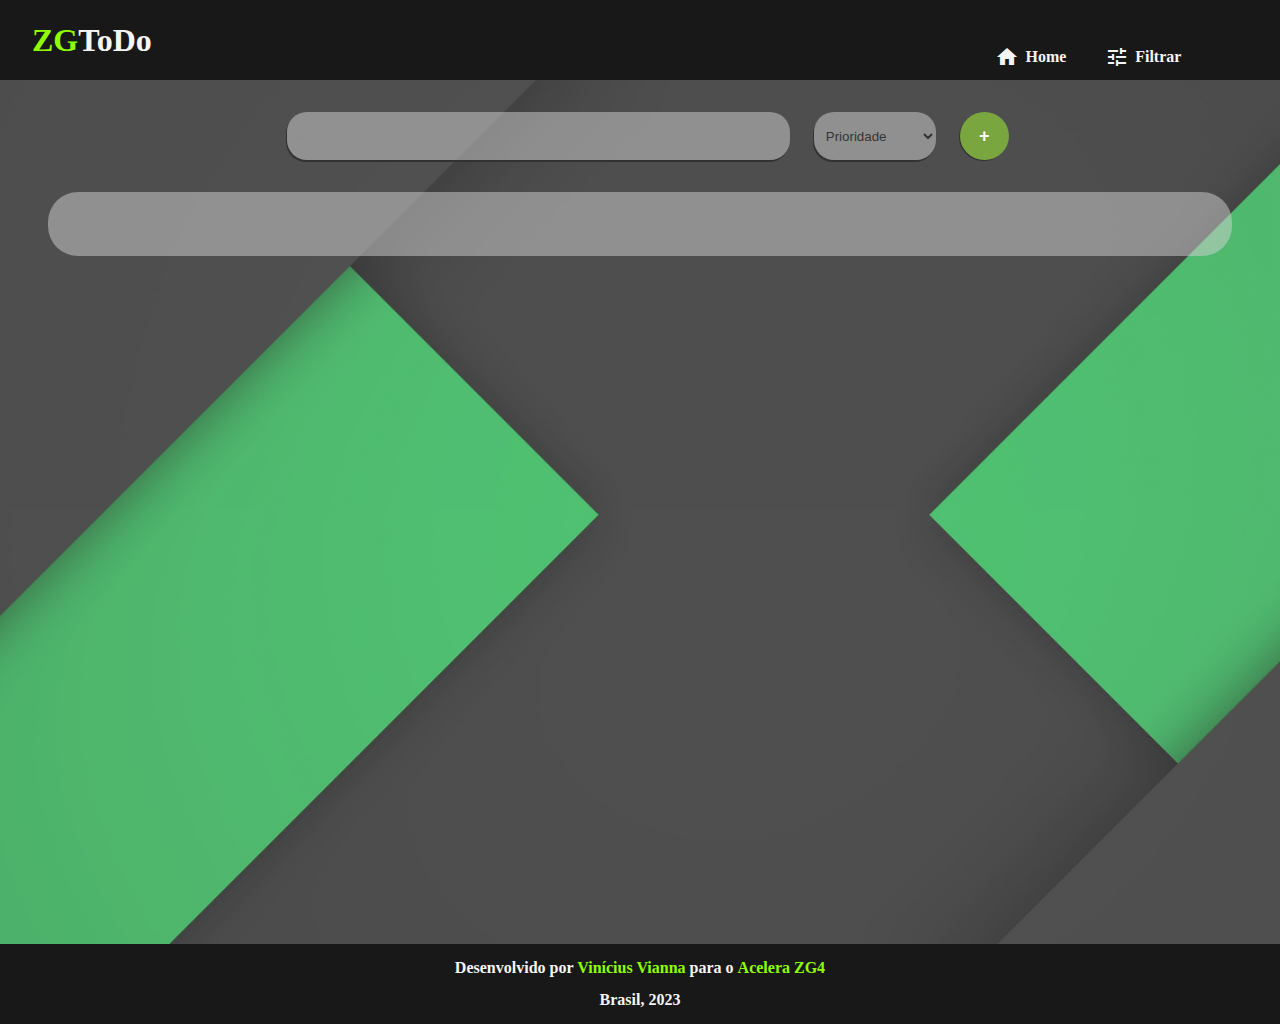
<file: front/templates/index.html>
<!DOCTYPE html>
<html lang="en">

<head>
    <meta charset="UTF-8">
    <meta name="viewport" content="width=device-width, initial-scale=1.0">
    <title>ZG ToDo</title>
    <link rel="stylesheet" href="../style/reset.css">
    <link rel="stylesheet" href="https://fonts.googleapis.com/icon?family=Material+Icons">
    <link rel="stylesheet" href="../style/style.css">
</head>

<body>
    <header>
        <div class="main-navbar">
            <div class="logo">
                <h1 id="zg">ZG</h1>
                <h1 id="app_name">ToDo</h1>
            </div>
            <div class="menu-navbar">
                <a class="navbar-link" href="./index.html">
                    <span class="material-icons">home</span>
                    <span>Home</span>
                </a>
                <a class="navbar-link" href="#">
                    <span class="material-icons">tune</span>
                    <span>Filtrar</span>
                </a>
                <a class="navbar-link" href="./about.html">
                    <span class="material-icons">article</span>
                    <span>Sobre</span>
                </a>
            </div>
        </div>
    </header>

    <main>
        <div class="main-wrapper">
            <div class="new-task-wrapper">
                <input type="text" name="new_task" id="newTaskName" class=input-text placeholder="Nova tarefa...">
                <select name="priority_selector" id="prioritySelector" class=priority-selector required
                    autocomplete="off">
                    <option value="" disabled selected>Prioridade</option>
                    <option value="1">&#9675; Livre</option>
                    <option value="2">&#128994; Baixa</option>
                    <option value="3">&#128993; Normal</option>
                    <option value="4">&#128308; Alta</option>
                    <option value="5">&#10071;&#10071; Urgente</option>
                </select>
                <button id="addTaskBtn">+</button>
            </div>
            <div class="task-list-wrapper">
                <ol id="tasklist"></ol>
            </div>
        </div>
    </main>

    <footer>
        <p>Desenvolvido por <span class="highlight">Vinícius Vianna</span> para o <span class="highlight">Acelera
                ZG4</span></p>
        <br>
        <p>Brasil, 2023</p>
    </footer>

    <script src="../scripts/index.js"></script>
</body>

</html>
</file>
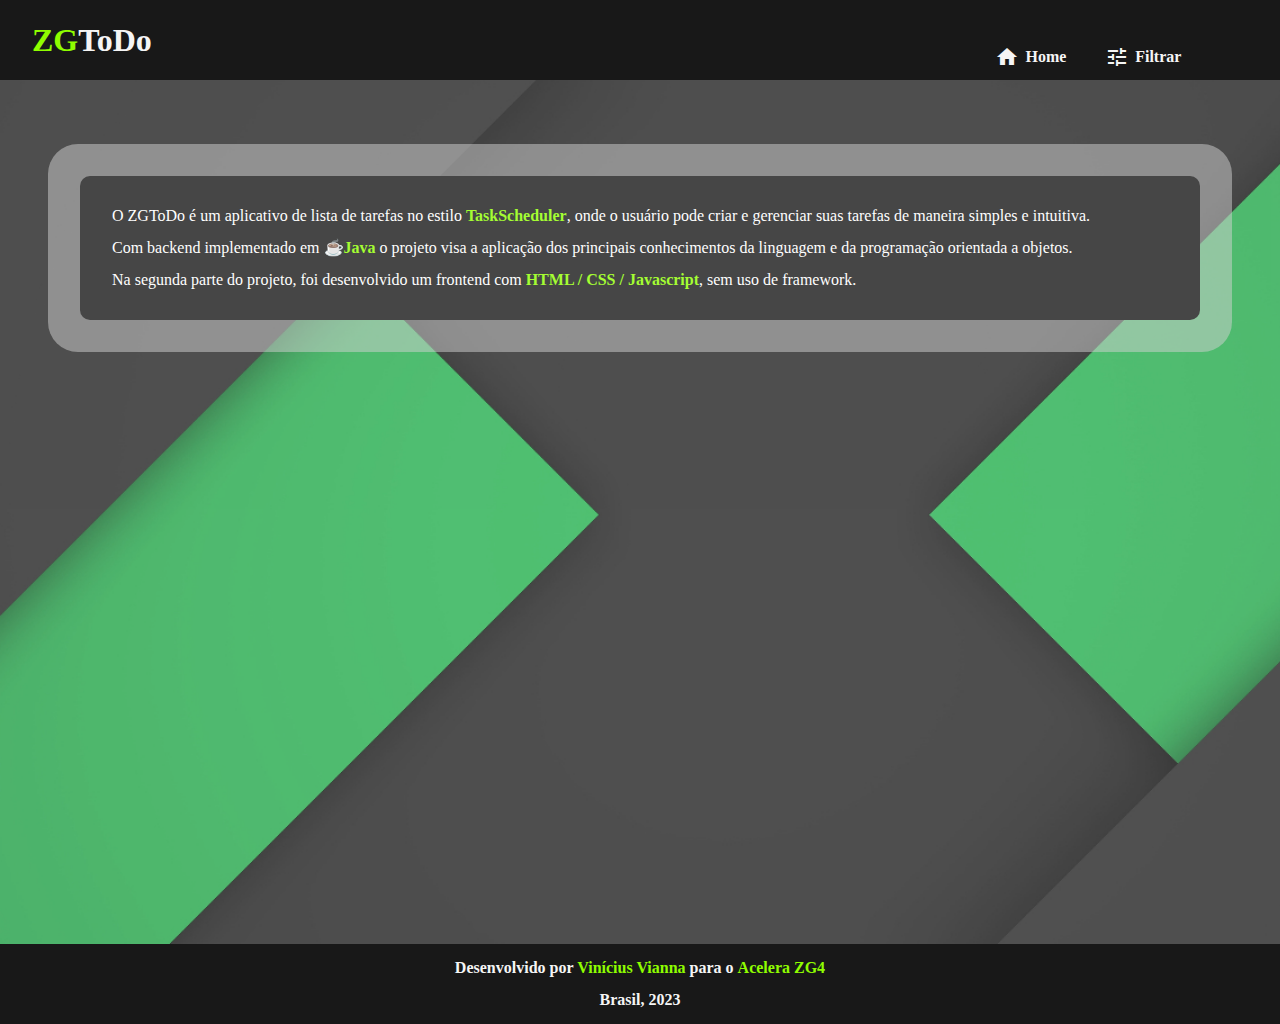
<file: front/templates/about.html>
<!DOCTYPE html>
<html lang="en">

<head>
    <meta charset="UTF-8">
    <meta name="viewport" content="width=device-width, initial-scale=1.0">
    <title>ZG ToDo</title>
    <link rel="stylesheet" href="../style/reset.css">
    <link rel="stylesheet" href="https://fonts.googleapis.com/icon?family=Material+Icons">
    <link rel="stylesheet" href="../style/style.css">
</head>

<body>
    <header>
        <div class="main-navbar">
            <div class="logo">
                <h1 id="zg">ZG</h1>
                <h1 id="app_name">ToDo</h1>
            </div>
            <div class="menu-navbar">
                <a class="navbar-link" href="./index.html">
                    <span class="material-icons">home</span>
                    <span>Home</span>
                </a>
                <a class="navbar-link" href="#">
                    <span class="material-icons">tune</span>
                    <span>Filtrar</span>
                </a>
                <a class="navbar-link" href="./about.html">
                    <span class="material-icons">article</span>
                    <span>Sobre</span>
                </a>
            </div>
        </div>
    </header>

    <main class="main-wrapper">
        <div class="task-list-wrapper">
            <div id="about">
                <p>O ZGToDo é um aplicativo de lista de tarefas no estilo <span class="highlight">TaskScheduler</span>,
                    onde o usuário pode criar e gerenciar suas tarefas de maneira simples e intuitiva.</p>
                <br>
                <p>Com backend implementado em &#9749;<span class="highlight">Java</span> o projeto visa a aplicação dos
                    principais conhecimentos da
                    linguagem e da programação orientada a objetos.</p>
                <br>
                <p>Na segunda parte do projeto, foi desenvolvido um frontend com <span class="highlight">HTML / CSS /
                        Javascript</span>, sem uso de framework.</p>
            </div>
        </div>
    </main>

    <footer>
        <p>Desenvolvido por <span class="highlight">Vinícius Vianna</span> para o <span class="highlight">Acelera
                ZG4</span></p>
        <br>
        <p>Brasil, 2023</p>
    </footer>
</body>

</html>
</file>
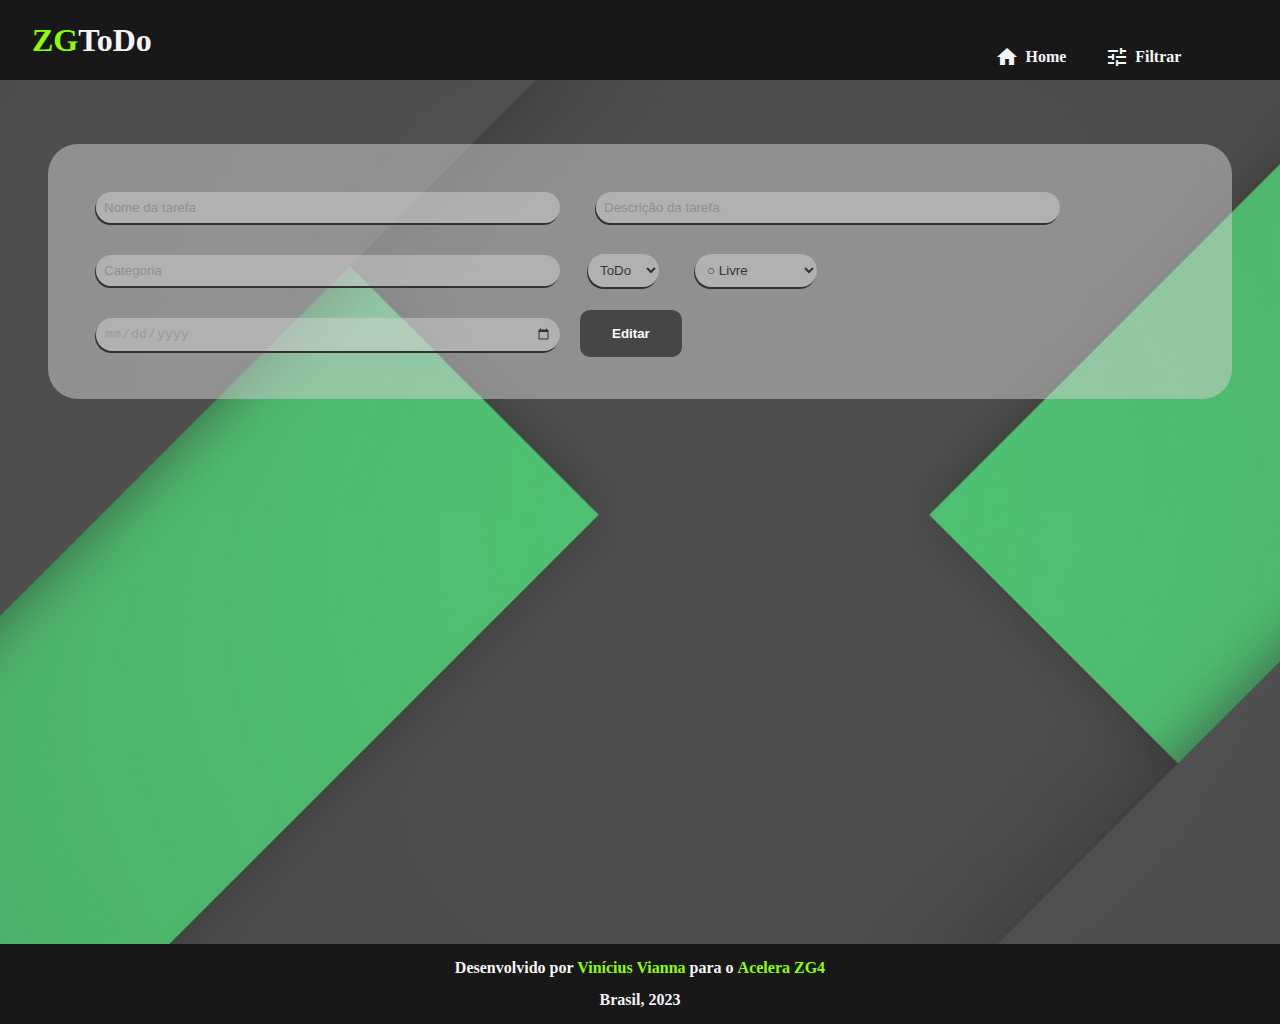
<file: front/templates/edit.html>
<!DOCTYPE html>
<html lang="en">

<head>
    <meta charset="UTF-8">
    <meta name="viewport" content="width=device-width, initial-scale=1.0">
    <title>Edição de Tarefa</title>
    <link rel="stylesheet" href="../style/reset.css">
    <link rel="stylesheet" href="https://fonts.googleapis.com/icon?family=Material+Icons">
    <link rel="stylesheet" href="../style/style.css">
</head>

<body>
    <header>
        <div class="main-navbar">
            <div class="logo">
                <h1 id="zg">ZG</h1>
                <h1 id="app_name">ToDo</h1>
            </div>
            <div class="menu-navbar">
                <a class="navbar-link" href="./index.html">
                    <span class="material-icons">home</span>
                    <span>Home</span>
                </a>
                <a class="navbar-link" href="#">
                    <span class="material-icons">tune</span>
                    <span>Filtrar</span>
                </a>
                <a class="navbar-link" href="./about.html">
                    <span class="material-icons">article</span>
                    <span>Sobre</span>
                </a>
            </div>
        </div>
    </header>

    <main>
        <div class="main-wrapper">
            <form action="./index.html" class="task-list-wrapper" id="editTaskForm">
                <input type="hidden" id="taskId" name="id">
                <input type="text" class="input-text" placeholder="Nome da tarefa" name="task_name">
                <input type="text" class="input-text" placeholder="Descrição da tarefa" name="task_description">
                <input type="text" class="input-text" placeholder="Categoria" name="task_category">
                <select name="task_status" id="statusSelector" class="priority-selector" required>
                    <option value="ToDo" selected>ToDo</option>
                    <option value="Doing">Doing</option>
                    <option value="Done">Done</option>
                </select>
                <select name="priority_selector" id="prioritySelector" class="priority-selector" required>
                    <option value="1">&#9675; Livre</option>
                    <option value="2">&#128994; Baixa</option>
                    <option value="3">&#128993; Normal</option>
                    <option value="4">&#128308; Alta</option>
                    <option value="5">&#10071;&#10071; Urgente</option>
                </select>
                <input type="date" class="input-date" name="task_limit_date">
                <input type="submit" value="Editar" class="custom-btn">
            </form>
        </div>
    </main>

    <footer>
        <p>Desenvolvido por <span class="highlight">Vinícius Vianna</span> para o <span class="highlight">Acelera
                ZG4</span></p>
        <br>
        <p>Brasil, 2023</p>
    </footer>

    <script src="../scripts/edit.js"></script>

</body>

</html>
</file>
<file: front/style/style.css>
:root {
    --color-primary: rgb(143, 253, 0);
    --color-secondary: rgb(24, 24, 24);
    --color-primary-transparent: rgba(143, 253, 0, 0.5);
    --color-secondary-transparent: rgba(24, 24, 24, 0.5);
    --box-background: rgba(200, 200, 200, 0.5);
}

footer {
    height: 5rem;
    width: auto;
    background-color: var(--color-secondary);
    font-weight: bold;
    color: whitesmoke;
    display: flex;
    flex-direction: column;
    justify-content: center;
    align-items: center;
}

.main-navbar {
    height: 5rem;
    width: auto;
    background-color: var(--color-secondary);
    font-weight: bold;
    color: whitesmoke;
    display: flex;
    justify-content: space-between;
    align-items: center;
}

.logo {
    font-size: xx-large;
    padding-inline-start: 2rem;
    display: inline-flex;
    flex-wrap: wrap;
}

.menu-navbar {
    display: flex;
    justify-content: space-evenly;
    align-items: flex-end;
    width: 20%;
    height: 100%;
    padding: 0 2rem 1rem 2rem;
    margin: 0 1rem;
    min-width: 15rem;
}

.navbar-link {
    text-decoration: none;
    color: whitesmoke;
    transition: color 150ms ease;
    padding: 0 1rem;
    display: flex;
    align-items: center;
}

.navbar-link span {
    margin: 0.2rem;
}

.navbar-link:hover {
    color: var(--color-primary);
}

.main-wrapper {
    display: flex;
    flex-direction: column;
    height: 50rem;
    justify-content: flex-start;
    padding: 2rem;
    background-image: url("../assets/img/background-todo.jpg");
    background-repeat: no-repeat;
    background-size: cover;
    opacity: 80%;
}

.new-task-wrapper {
    display: inline-flex;
    height: 3rem;
    width: 100%;
    justify-content: center;
}

.task-list-wrapper {
    border-radius: 30px;
    height: fit-content;
    min-width: 20rem;
    padding: 2rem;
    margin: 2rem 1rem;
    background-color: var(--box-background);
}

.task-card {
    margin: 1rem;
    padding: 1rem;
}

.card-title {
    display: flex;
    justify-content: space-between;
    align-items: center;
}

.card-name {
    display: flex;
    justify-content: flex-start;
    align-items: center;
}

.card-name p {
    margin: 0 1rem;
    align-items: center;
}

.card-description {
    margin: .5rem .5rem;
    font-style: italic;
    display: flex;
    justify-content: space-between;
    align-items: center;
}

.input-text {
    width: 40%;
    min-width: 15rem;
    border-radius: 20px;
    border: none;
    padding: .5rem;
    margin: 1rem 1rem;
    background-color: var(--box-background);
    box-shadow: -1px 2px #000000;
}

.priority-selector {
    border: none;
    border-radius: 20px;
    padding: 0.5rem;
    margin: 0 1.5rem 0 .5rem;
    background-color: var(--box-background);
    box-shadow: -1px 2px #000000;
}

.input-text:focus,
.priority-selector:focus {
    outline: none;
    background-color: var(--color-secondary);
    border: 2px solid var(--color-primary);
    font-weight: bold;
    color: white;
    transition: .1s;
}

.input-date {
    width: 40%;
    min-width: 15rem;
    border-radius: 20px;
    border: none;
    padding: .5rem;
    margin: 1rem 1rem;
    background-color: var(--box-background);
    box-shadow: -1px 2px #000000;
    color: grey;
}

.input-date:focus {
    outline: none;
    background-color: var(--color-secondary);
    border: 2px solid var(--color-primary);
    font-weight: bold;
    color: white;
    transition: .1s;
}

.custom-btn {
    border: none;
    border-radius: 10px;
    background-color: var(--color-secondary);
    color: white;
    padding: 1rem 2rem;
    font-weight: bold;
}

.custom-btn:hover {
    background-color: var(--color-primary);
    transition: .3s;
    color: black;
    box-shadow: -1px 1px grey;
    cursor: pointer;
}

.highlight {
    color: var(--color-primary);
    font-weight: bolder;
}

#zg {
    color: var(--color-primary);
}

#newTaskName {
    margin: 0rem 1rem;
}

#addTaskBtn {
    border: none;
    border-radius: 50%;
    padding: 0.7rem 1.2rem;
    color: white;
    font-weight: bold;
    font-size: large;
    background-color: var(--color-primary-transparent);
    box-shadow: -1px 1px #000000;
}

#tasklist {
    display: flex;
    flex-direction: column;
    align-items: center;
    justify-content: space-between;
    overflow: hidden;
    overflow-y: scroll;
    max-height: 40rem;
}

#taskcard {
    display: flex;
    flex-direction: column;
    color: white;
    background-color: var(--color-secondary);
    justify-content: center;
    width: 80%;
    min-width: 15rem;
    box-shadow: -2px 1px black;
    border-radius: 10px;
}

#addTaskBtn:hover,
#taskcard:hover {
    background-color: var(--color-primary);
    transition: .3s;
    color: black;
    box-shadow: -1px 1px grey;
    cursor: pointer;
}

#about {
    background-color: var(--color-secondary);
    color: white;
    border-radius: 10px;
    padding: 2rem;
}
</file>
